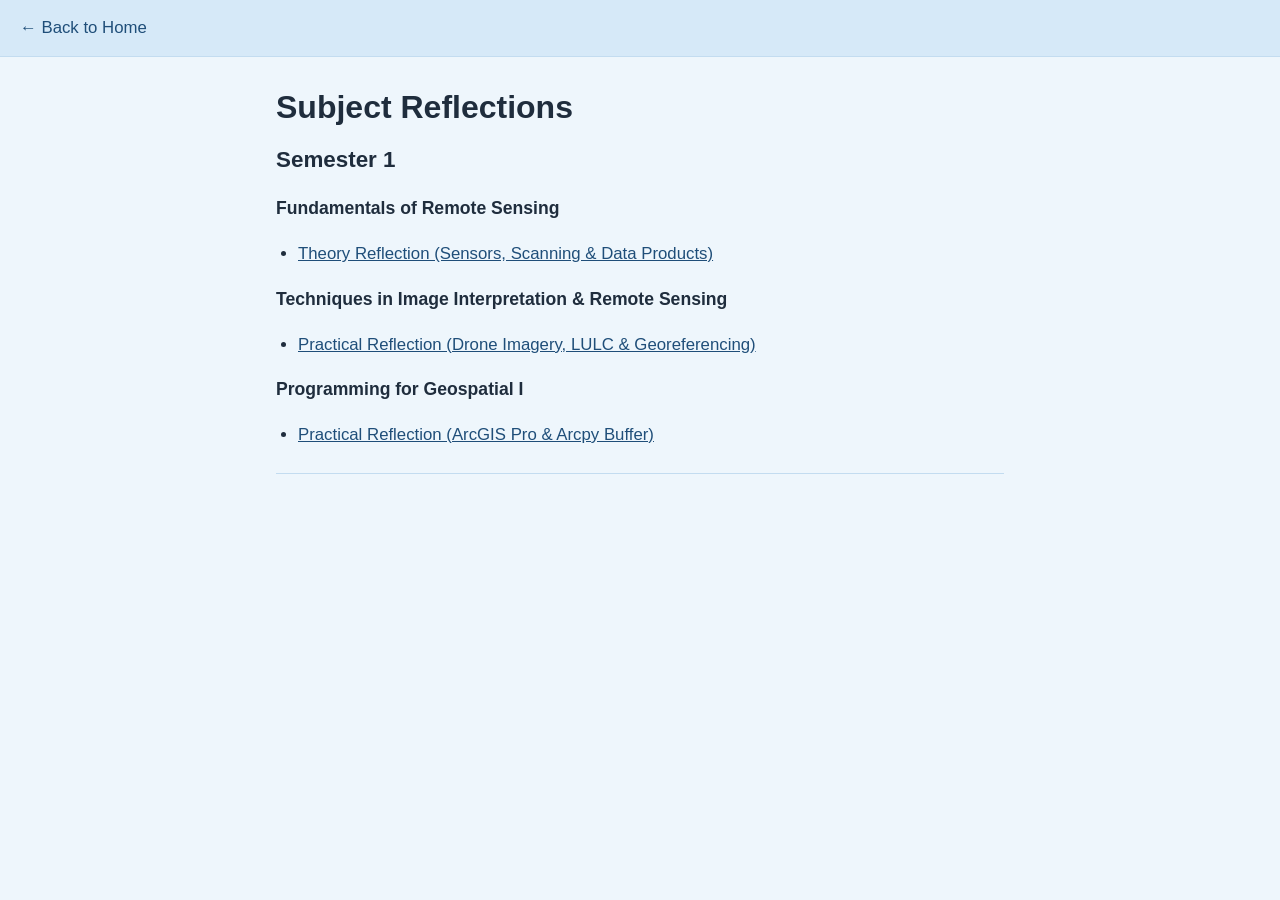
<file: index.html>
<!DOCTYPE html>
<html lang="en">
<head>
<meta charset="UTF-8">
<meta name="viewport" content="width=device-width, initial-scale=1.0">
<title>Subject Reflections</title>
<link rel="stylesheet" href="../style.css">
</head>
<body>
<header>
  <nav aria-label="Main">
    <a href="../index.html">← Back to Home</a>
  </nav>
</header>
<main>
  <h1>Subject Reflections</h1>
  <section>
    <h2>Semester 1</h2>
    
    <h3>Fundamentals of Remote Sensing</h3>
    <ul>
      <li><a href="remote-sensing-theory.html">Theory Reflection (Sensors, Scanning & Data Products)</a></li>
    </ul>

    <h3>Techniques in Image Interpretation & Remote Sensing</h3>
    <ul>
      <li><a href="image-interpretation-practical.html">Practical Reflection (Drone Imagery, LULC & Georeferencing)</a></li>
    </ul>

    <h3>Programming for Geospatial I</h3>
    <ul>
      <li><a href="programming-gis-1.html">Practical Reflection (ArcGIS Pro & Arcpy Buffer)</a></li>
    </ul>
  </section>
</main>
</body>
</html>
</file>
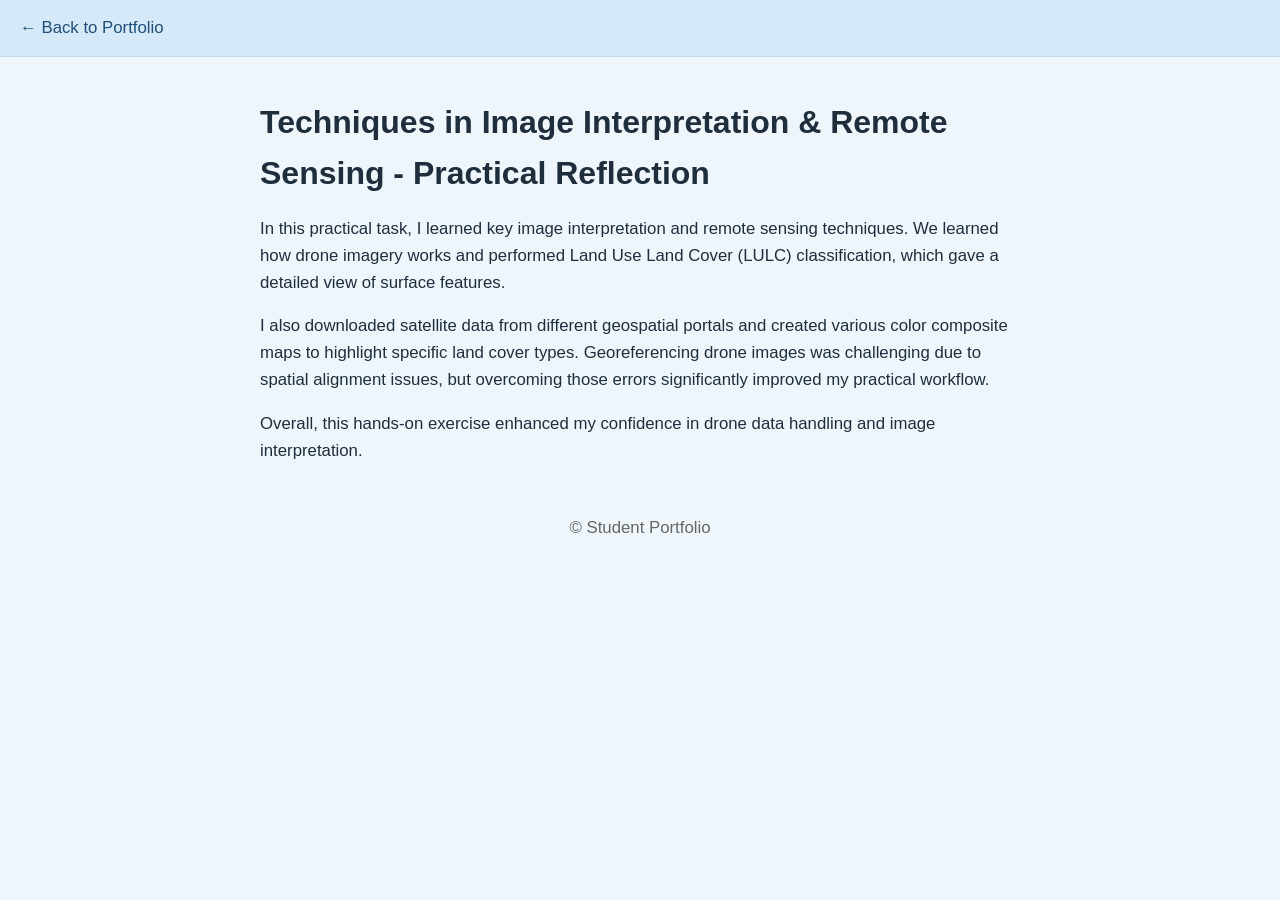
<file: image-interpretation-practical.html>
<!DOCTYPE html>
<html lang="en">
<head>
    <meta charset="UTF-8">
    <meta name="viewport" content="width=device-width, initial-scale=1.0">
    <title>Techniques in Image Interpretation & Remote Sensing - Practical Reflection</title>
    <link rel="stylesheet" href="../style.css">
</head>
<body>
    <header>
        <nav>
            <a href="../index.html">← Back to Portfolio</a>
        </nav>
    </header>

    <main class="container" style="max-width: 800px; margin: 40px auto; padding: 0 20px; font-family: sans-serif; line-height: 1.6;">
        <h1>Techniques in Image Interpretation & Remote Sensing - Practical Reflection</h1>
        <article class="reflection-content">
            <p>
                In this practical task, I learned key image interpretation and remote sensing techniques. We learned how drone imagery works and performed Land Use Land Cover (LULC) classification, which gave a detailed view of surface features.
            </p>
            <p>
                I also downloaded satellite data from different geospatial portals and created various color composite maps to highlight specific land cover types. Georeferencing drone images was challenging due to spatial alignment issues, but overcoming those errors significantly improved my practical workflow.
            </p>
            <p>
                Overall, this hands-on exercise enhanced my confidence in drone data handling and image interpretation.
            </p>
        </article>
    </main>

    <footer style="margin-top: 50px; text-align: center; color: #666;">
        <p>&copy; Student Portfolio</p>
    </footer>
</body>
</html>
</file>
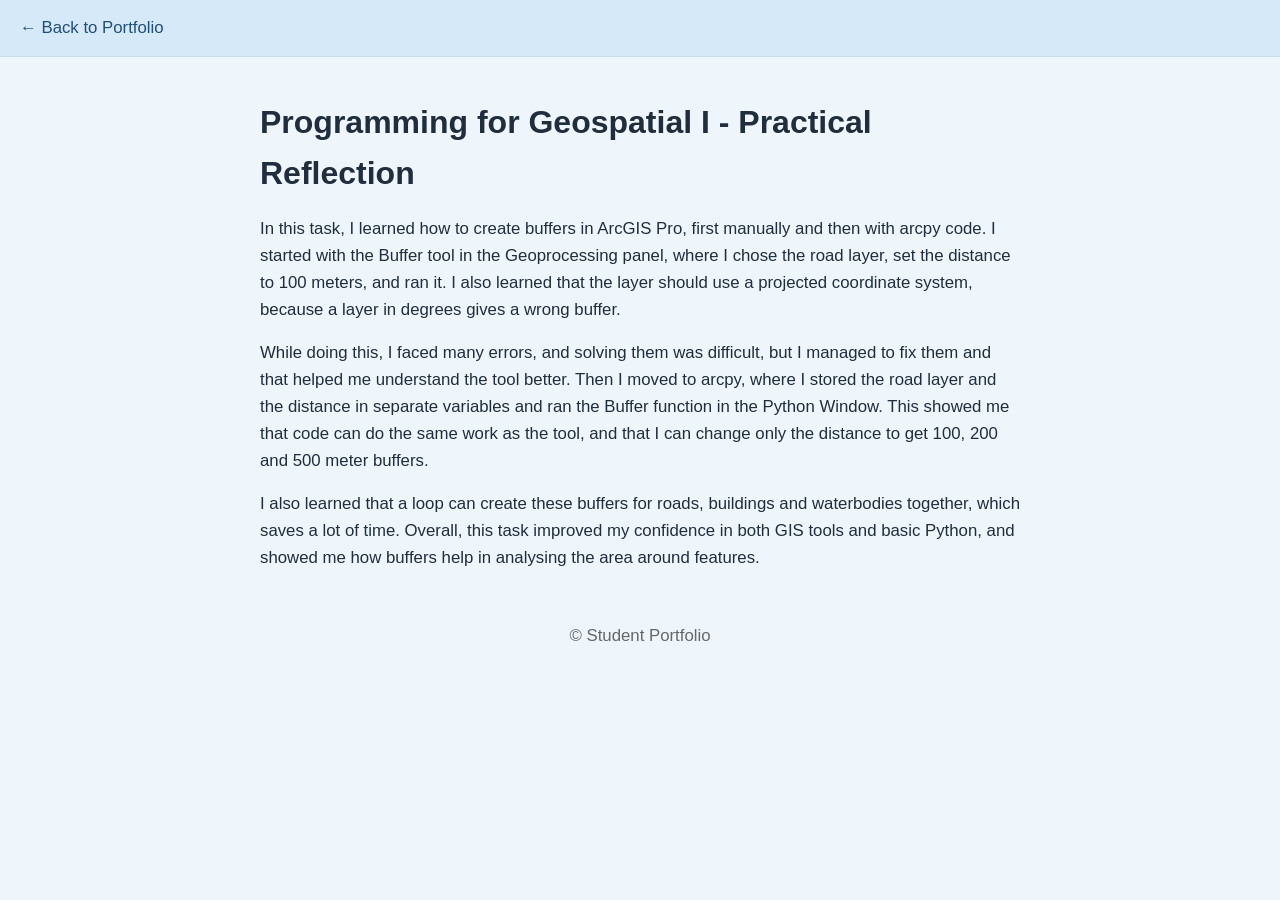
<file: programming-gis-1.html>
<!DOCTYPE html>
<html lang="en">
<head>
    <meta charset="UTF-8">
    <meta name="viewport" content="width=device-width, initial-scale=1.0">
    <title>Programming for Geospatial I - Reflection</title>
    <link rel="stylesheet" href="../style.css">
</head>
<body>
    <header>
        <nav>
            <a href="../index.html">← Back to Portfolio</a>
        </nav>
    </header>

    <main class="container" style="max-width: 800px; margin: 40px auto; padding: 0 20px; font-family: sans-serif; line-height: 1.6;">
        <h1>Programming for Geospatial I - Practical Reflection</h1>
        <article class="reflection-content">
            <p>
                In this task, I learned how to create buffers in ArcGIS Pro, first manually and then with arcpy code. I started with the Buffer tool in the Geoprocessing panel, where I chose the road layer, set the distance to 100 meters, and ran it. I also learned that the layer should use a projected coordinate system, because a layer in degrees gives a wrong buffer.
            </p>
            <p>
                While doing this, I faced many errors, and solving them was difficult, but I managed to fix them and that helped me understand the tool better. Then I moved to arcpy, where I stored the road layer and the distance in separate variables and ran the Buffer function in the Python Window. This showed me that code can do the same work as the tool, and that I can change only the distance to get 100, 200 and 500 meter buffers.
            </p>
            <p>
                I also learned that a loop can create these buffers for roads, buildings and waterbodies together, which saves a lot of time. Overall, this task improved my confidence in both GIS tools and basic Python, and showed me how buffers help in analysing the area around features.
            </p>
        </article>
    </main>

    <footer style="margin-top: 50px; text-align: center; color: #666;">
        <p>&copy; Student Portfolio</p>
    </footer>
</body>
</html>
</file>
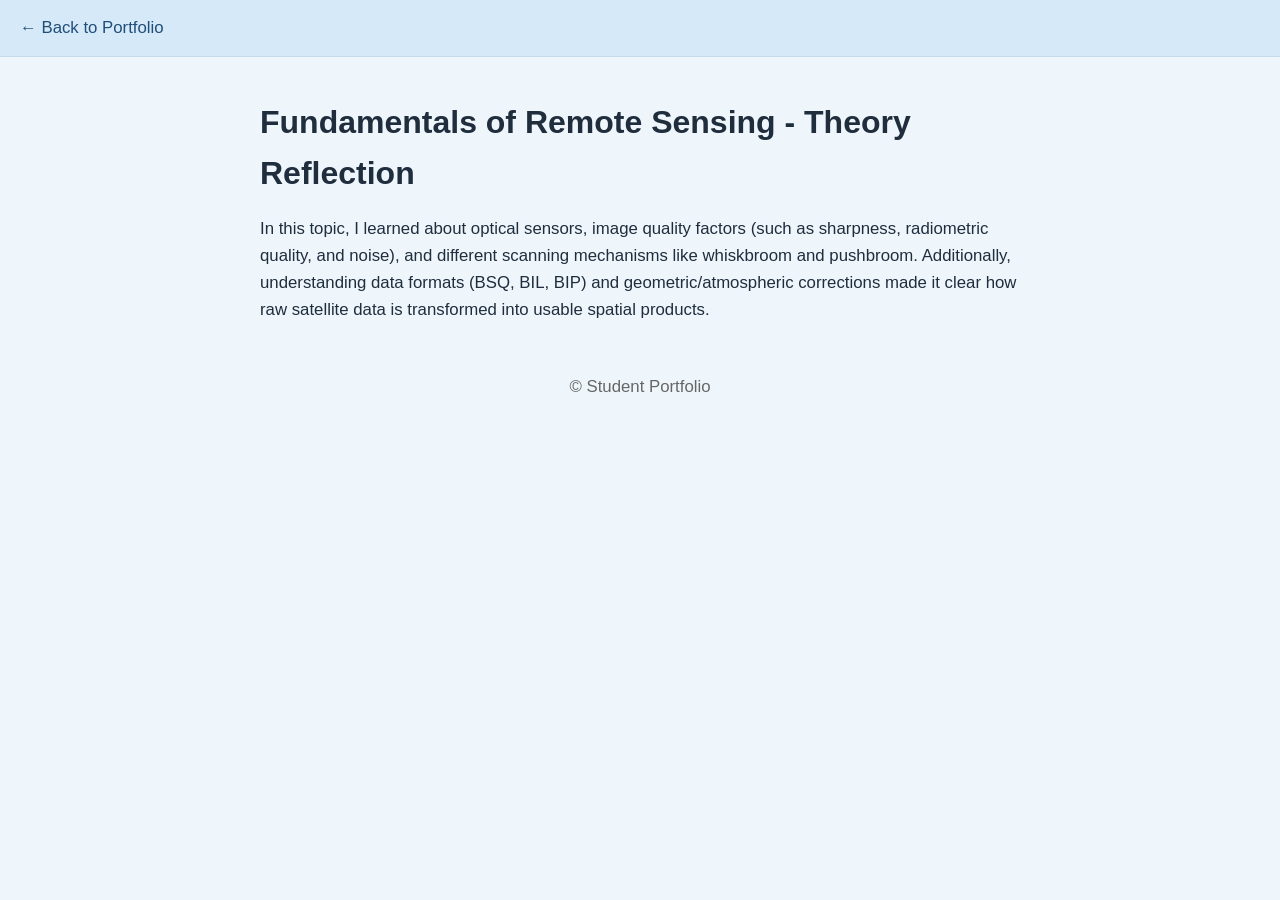
<file: remote-sensing-theory.html>
<!DOCTYPE html>
<html lang="en">
<head>
    <meta charset="UTF-8">
    <meta name="viewport" content="width=device-width, initial-scale=1.0">
    <title>Fundamentals of Remote Sensing - Theory Reflection</title>
    <link rel="stylesheet" href="../style.css">
</head>
<body>
    <header>
        <nav>
            <a href="../index.html">← Back to Portfolio</a>
        </nav>
    </header>

    <main class="container" style="max-width: 800px; margin: 40px auto; padding: 0 20px; font-family: sans-serif; line-height: 1.6;">
        <h1>Fundamentals of Remote Sensing - Theory Reflection</h1>
        <article class="reflection-content">
            <p>
                In this topic, I learned about optical sensors, image quality factors (such as sharpness, radiometric quality, and noise), and different scanning mechanisms like whiskbroom and pushbroom. Additionally, understanding data formats (BSQ, BIL, BIP) and geometric/atmospheric corrections made it clear how raw satellite data is transformed into usable spatial products.
            </p>
        </article>
    </main>

    <footer style="margin-top: 50px; text-align: center; color: #666;">
        <p>&copy; Student Portfolio</p>
    </footer>
</body>
</html>
</file>
<file: style.css>
:root{--bg:#eef6fc;--bar:#d6e9f8;--ink:#1f2d3d;--link:#1f4e79;--line:#c3dcf0}
*{box-sizing:border-box}
body{margin:0;font-family:Arial,Helvetica,sans-serif;background:var(--bg);color:var(--ink);line-height:1.65;font-size:1.05rem}
nav{background:var(--bar);padding:12px 16px;display:flex;flex-wrap:wrap;gap:8px 20px;border-bottom:1px solid var(--line)}
a{color:var(--link)}
nav a{text-decoration:none;padding:2px 4px}
nav a:hover{text-decoration:underline}
a:focus-visible{outline:3px solid var(--link);outline-offset:2px}
main{max-width:760px;margin:0 auto;padding:24px 16px 48px}
section{margin-bottom:36px;padding-bottom:8px;border-bottom:1px solid var(--line)}
h1{font-size:2rem;margin:0 0 8px}
h2{font-size:1.4rem;margin:0 0 10px}
h3{font-size:1.1rem;margin:16px 0 4px}
.meta{font-size:.95rem;color:#44566a}
img{max-width:100%;height:auto}
ul{padding-left:22px}
@media (max-width:600px){h1{font-size:1.6rem}body{font-size:1rem}}
</file>
